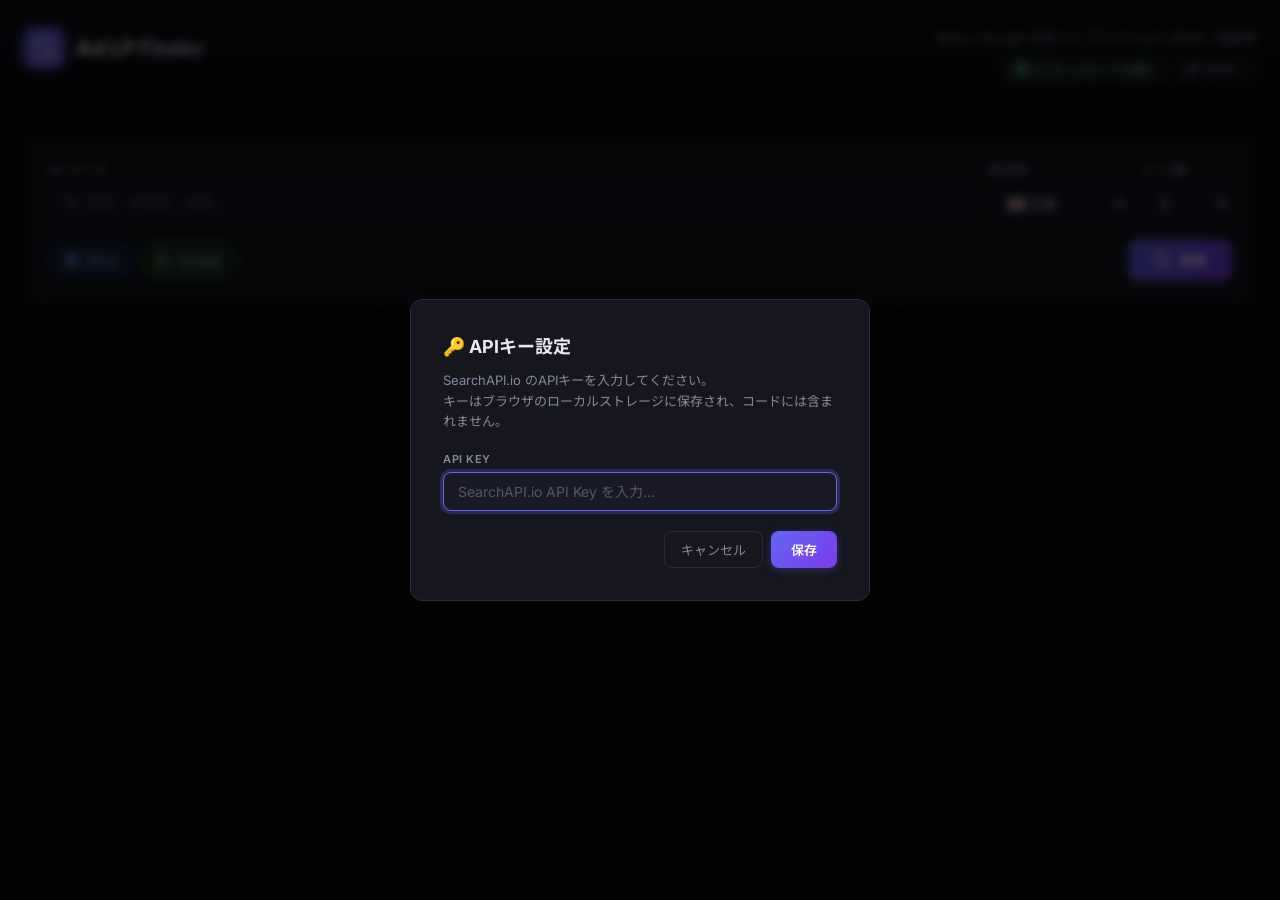
<file: docs/index.html>
<!DOCTYPE html>
<html lang="ja">
<head>
  <meta charset="UTF-8">
  <meta name="viewport" content="width=device-width, initial-scale=1.0">
  <title>Ad LP Finder — 広告LP URL取得ツール</title>
  <meta name="description" content="Meta / Google 広告ライブラリからLP URLを一括取得するツール">
  <link rel="preconnect" href="https://fonts.googleapis.com">
  <link href="https://fonts.googleapis.com/css2?family=Inter:wght@400;500;600;700&family=Noto+Sans+JP:wght@400;500;600;700&display=swap" rel="stylesheet">
  <link rel="stylesheet" href="./static/style.css">
</head>
<body>
  <div class="app">
    <!-- Header -->
    <header class="header">
      <div class="header-inner">
        <div class="logo">
          <div class="logo-icon">
            <svg width="24" height="24" viewBox="0 0 24 24" fill="none" stroke="currentColor" stroke-width="2"><circle cx="11" cy="11" r="8"/><path d="m21 21-4.35-4.35"/></svg>
          </div>
          <h1>Ad LP Finder</h1>
        </div>
        <div class="header-right">
          <p class="subtitle">Meta / Google 広告ライブラリからLP URLを一括取得</p>
          <div class="header-buttons">
            <a href="https://docs.google.com/spreadsheets/d/1x4c9sWAGG-_OP1LvQpn_UhN8JPbUGoTU0DPVQB2N5XY/edit" target="_blank" class="btn-header btn-spreadsheet-link">
              <svg width="16" height="16" viewBox="0 0 24 24" fill="none" stroke="currentColor" stroke-width="2"><rect x="3" y="3" width="18" height="18" rx="2"/><path d="M3 9h18M3 15h18M9 3v18"/></svg>
              <span>スプレッドシートを開く</span>
            </a>
            <button class="btn-header" onclick="showApiKeyModal()" title="APIキー設定">
              <svg width="16" height="16" viewBox="0 0 24 24" fill="none" stroke="currentColor" stroke-width="2"><path d="m21 2-2 2m-7.61 7.61a5.5 5.5 0 1 1-7.78 7.78 5.5 5.5 0 0 1 7.78-7.78Zm0 0L15.5 7.5m0 0 3 3L22 7l-3-3m-3.5 3.5L19 4"/></svg>
              <span>APIキー</span>
            </button>
          </div>
        </div>
      </div>
    </header>

    <!-- API Key Modal -->
    <div id="apiKeyModal" class="modal-overlay hidden">
      <div class="modal-card">
        <h2>🔑 APIキー設定</h2>
        <p class="modal-desc">SearchAPI.io のAPIキーを入力してください。<br>キーはブラウザのローカルストレージに保存され、コードには含まれません。</p>
        <div class="input-group">
          <label>API Key</label>
          <input type="password" id="apiKeyInput" placeholder="SearchAPI.io API Key を入力...">
        </div>
        <div class="modal-actions">
          <button class="btn-modal-cancel" onclick="closeApiKeyModal()">キャンセル</button>
          <button class="btn-modal-save" onclick="saveApiKey()">保存</button>
        </div>
      </div>
    </div>

    <!-- Search Section -->
    <main class="main">
      <div class="search-card">
        <div class="search-row">
          <div class="input-group input-keyword">
            <label>キーワード</label>
            <input type="text" id="keyword" placeholder="例: 買取、不動産、保険..." autofocus>
          </div>
          <div class="input-group input-country">
            <label>国/地域</label>
            <select id="country">
              <option value="jp" selected>🇯🇵 日本</option>
              <option value="us">🇺🇸 アメリカ</option>
              <option value="gb">🇬🇧 イギリス</option>
              <option value="au">🇦🇺 オーストラリア</option>
              <option value="de">🇩🇪 ドイツ</option>
              <option value="fr">🇫🇷 フランス</option>
              <option value="kr">🇰🇷 韓国</option>
              <option value="tw">🇹🇼 台湾</option>
            </select>
          </div>
          <div class="input-group input-pages">
            <label>ページ数</label>
            <select id="maxPages">
              <option value="1">1</option>
              <option value="2">2</option>
              <option value="3" selected>3</option>
              <option value="5">5</option>
              <option value="10">10</option>
            </select>
          </div>
        </div>

        <div class="platform-row">
          <div class="platform-checks">
            <label class="chip chip-meta">
              <input type="checkbox" id="platformMeta" checked>
              <span class="chip-icon">
                <svg width="16" height="16" viewBox="0 0 24 24" fill="currentColor"><path d="M12 2.04c-5.5 0-10 4.49-10 10.02 0 5 3.66 9.15 8.44 9.9v-7H7.9v-2.9h2.54V9.85c0-2.51 1.49-3.89 3.78-3.89 1.09 0 2.23.19 2.23.19v2.47h-1.26c-1.24 0-1.63.77-1.63 1.56v1.88h2.78l-.45 2.9h-2.33v7a10 10 0 0 0 8.44-9.9c0-5.53-4.5-10.02-10-10.02z"/></svg>
              </span>
              <span>Meta</span>
            </label>
            <label class="chip chip-google">
              <input type="checkbox" id="platformGoogle" checked>
              <span class="chip-icon">
                <svg width="16" height="16" viewBox="0 0 24 24" fill="currentColor"><path d="M22.56 12.25c0-.78-.07-1.53-.2-2.25H12v4.26h5.92a5.06 5.06 0 0 1-2.2 3.32v2.77h3.57c2.08-1.92 3.28-4.74 3.28-8.1z" fill="#4285F4"/><path d="M12 23c2.97 0 5.46-.98 7.28-2.66l-3.57-2.77c-.98.66-2.23 1.06-3.71 1.06-2.86 0-5.29-1.93-6.16-4.53H2.18v2.84C3.99 20.53 7.7 23 12 23z" fill="#34A853"/><path d="M5.84 14.09c-.22-.66-.35-1.36-.35-2.09s.13-1.43.35-2.09V7.07H2.18C1.43 8.55 1 10.22 1 12s.43 3.45 1.18 4.93l2.85-2.22.81-.62z" fill="#FBBC05"/><path d="M12 5.38c1.62 0 3.06.56 4.21 1.64l3.15-3.15C17.45 2.09 14.97 1 12 1 7.7 1 3.99 3.47 2.18 7.07l3.66 2.84c.87-2.6 3.3-4.53 6.16-4.53z" fill="#EA4335"/></svg>
              </span>
              <span>Google</span>
            </label>
          </div>
          <button id="searchBtn" class="btn-search" onclick="doSearch()">
            <svg width="18" height="18" viewBox="0 0 24 24" fill="none" stroke="currentColor" stroke-width="2.5"><circle cx="11" cy="11" r="8"/><path d="m21 21-4.35-4.35"/></svg>
            <span>検索</span>
          </button>
        </div>
      </div>

      <!-- Loading -->
      <div id="loading" class="loading hidden">
        <div class="loading-spinner"></div>
        <p id="loadingText">検索中...</p>
      </div>

      <!-- Error -->
      <div id="error" class="error-card hidden">
        <p id="errorText"></p>
      </div>

      <!-- Results -->
      <div id="results" class="hidden">
        <!-- Stats -->
        <div class="stats-row">
          <div class="stat-card">
            <div class="stat-value" id="statTotal">0</div>
            <div class="stat-label">合計LP数</div>
          </div>
          <div class="stat-card">
            <div class="stat-value" id="statDomains">0</div>
            <div class="stat-label">ユニークドメイン</div>
          </div>
          <div class="stat-card stat-meta">
            <div class="stat-value" id="statMeta">0</div>
            <div class="stat-label">Meta</div>
          </div>
          <div class="stat-card stat-google">
            <div class="stat-value" id="statGoogle">0</div>
            <div class="stat-label">Google</div>
          </div>
        </div>

        <!-- Actions -->
        <div class="actions-row">
          <div class="filter-group">
            <button class="filter-btn active" data-filter="all" onclick="filterResults('all', this)">すべて</button>
            <button class="filter-btn" data-filter="Meta" onclick="filterResults('Meta', this)">Meta</button>
            <button class="filter-btn" data-filter="Google" onclick="filterResults('Google', this)">Google</button>
          </div>
          <div class="export-buttons">
            <span id="sheetStatus" class="sheet-status"></span>
            <button class="btn-export" onclick="exportCSV()">
              <svg width="16" height="16" viewBox="0 0 24 24" fill="none" stroke="currentColor" stroke-width="2"><path d="M21 15v4a2 2 0 0 1-2 2H5a2 2 0 0 1-2-2v-4"/><polyline points="7 10 12 15 17 10"/><line x1="12" y1="15" x2="12" y2="3"/></svg>
              CSV出力
            </button>
          </div>
        </div>

        <!-- Table -->
        <div class="table-container">
          <table id="resultTable">
            <thead>
              <tr>
                <th class="col-source">媒体</th>
                <th class="col-advertiser">広告主</th>
                <th class="col-publisher">出稿元</th>
                <th class="col-domain">ドメイン</th>
                <th class="col-url">LP URL</th>
                <th class="col-format">形式</th>
                <th class="col-title">タイトル / CTA</th>
                <th class="col-period">広告出稿期間</th>
              </tr>
            </thead>
            <tbody id="resultBody"></tbody>
          </table>
        </div>
      </div>

      <!-- Toast -->
      <div id="toast" class="toast hidden"></div>
    </main>

    <!-- Footer -->
    <footer class="footer">
      <p>Powered by <a href="https://www.searchapi.io" target="_blank">SearchAPI.io</a> — Meta Ad Library & Google Ads Transparency Center</p>
    </footer>
  </div>

  <script>
    // ============================================
    // Configuration
    // ============================================
    const API_BASE = 'https://www.searchapi.io/api/v1/search';
    const LS_KEY = 'ad_lp_finder_api_key';
    const GAS_URL = 'https://script.google.com/macros/s/AKfycbz4Oc4yLYaRt8sepp59hxAos9UnuYFgijGjr1DruYJVjB-yFrSM-FEuhbyOcs82PLLw/exec';

    function getApiKey() { return localStorage.getItem(LS_KEY) || ''; }

    let allResults = [];
    let currentFilter = 'all';
    let lastSearchKeyword = '';

    // ============================================
    // API Key Modal
    // ============================================
    function showApiKeyModal() {
      document.getElementById('apiKeyInput').value = getApiKey();
      document.getElementById('apiKeyModal').classList.remove('hidden');
      document.getElementById('apiKeyInput').focus();
    }
    function closeApiKeyModal() { document.getElementById('apiKeyModal').classList.add('hidden'); }
    function saveApiKey() {
      const key = document.getElementById('apiKeyInput').value.trim();
      if (!key) { alert('APIキーを入力してください'); return; }
      localStorage.setItem(LS_KEY, key);
      closeApiKeyModal();
      showToast('APIキーを保存しました');
    }
    if (!getApiKey()) { window.addEventListener('DOMContentLoaded', () => showApiKeyModal()); }

    // ============================================
    // Search
    // ============================================
    async function doSearch() {
      const apiKey = getApiKey();
      if (!apiKey) { showApiKeyModal(); return; }

      const keyword = document.getElementById('keyword').value.trim();
      if (!keyword) { document.getElementById('keyword').focus(); return; }

      const platforms = [];
      if (document.getElementById('platformMeta').checked) platforms.push('meta');
      if (document.getElementById('platformGoogle').checked) platforms.push('google');
      if (platforms.length === 0) { showError('Meta または Google を選択してください'); return; }

      const country = document.getElementById('country').value;
      const maxPages = parseInt(document.getElementById('maxPages').value);

      document.getElementById('loading').classList.remove('hidden');
      document.getElementById('results').classList.add('hidden');
      document.getElementById('error').classList.add('hidden');
      document.getElementById('searchBtn').disabled = true;
      document.getElementById('loadingText').textContent =
        `「${keyword}」を${platforms.map(p => p === 'meta' ? 'Meta' : 'Google').join(' + ')}で検索中...`;

      try {
        let results = [];
        if (platforms.includes('meta')) results = results.concat(await searchMeta(keyword, country, maxPages, apiKey));
        if (platforms.includes('google')) results = results.concat(await searchGoogle(keyword, country, maxPages, apiKey));

        allResults = results;
        lastSearchKeyword = keyword;

        const domainCounts = {};
        results.forEach(r => { if (r.domain) domainCounts[r.domain] = (domainCounts[r.domain] || 0) + 1; });

        renderResults(results);
        updateStats({ results, total: results.length, domain_count: Object.keys(domainCounts).length });
        document.getElementById('results').classList.remove('hidden');

        currentFilter = 'all';
        document.querySelectorAll('.filter-btn').forEach(b => b.classList.remove('active'));
        document.querySelector('[data-filter="all"]').classList.add('active');

        // 自動でスプレッドシートに送信
        autoSendToSheet(keyword, country, platforms, results);
      } catch (err) {
        showError('検索エラー: ' + err.message);
      } finally {
        document.getElementById('loading').classList.add('hidden');
        document.getElementById('searchBtn').disabled = false;
      }
    }

    // ============================================
    // Auto Send to Spreadsheet
    // ============================================
    async function autoSendToSheet(keyword, country, platforms, results) {
      if (results.length === 0) return;
      const statusEl = document.getElementById('sheetStatus');
      statusEl.textContent = '📊 スプシ送信中...';
      statusEl.className = 'sheet-status sending';

      const now = new Date().toLocaleString('ja-JP');
      try {
        const payload = {
          keyword, country, fetchedAt: now,
          results: results.map(r => ({
            fetchedAt: now, keyword, source: r.source,
            advertiser: r.advertiser, publisher: r.publisher, domain: r.domain,
            lp_url: r.lp_url, lp_url_clean: r.lp_url_clean,
            title: r.title, cta_text: r.cta_text, ad_format: r.ad_format,
            description: r.description, first_shown: r.first_shown,
            last_shown: r.last_shown, details_link: r.details_link,
          })),
        };
        await fetch(GAS_URL, { method: 'POST', mode: 'no-cors', headers: { 'Content-Type': 'text/plain' }, body: JSON.stringify(payload) });
        statusEl.textContent = '✅ スプシに保存済み';
        statusEl.className = 'sheet-status success';
      } catch (err) {
        statusEl.textContent = '⚠️ スプシ送信失敗';
        statusEl.className = 'sheet-status error';
        console.error('Sheet send error:', err);
      }
      setTimeout(() => { statusEl.textContent = ''; statusEl.className = 'sheet-status'; }, 5000);
    }

    // ============================================
    // Meta Ad Library
    // ============================================
    async function searchMeta(keyword, country, maxPages, apiKey) {
      const allAds = [];
      let nextPageToken = null;
      for (let page = 0; page < maxPages; page++) {
        const params = new URLSearchParams({
          engine: 'meta_ad_library', q: keyword, country, ad_type: 'all',
          media_type: 'all', active_status: 'active', api_key: apiKey,
        });
        if (nextPageToken) params.set('next_page_token', nextPageToken);
        try {
          const resp = await fetch(`${API_BASE}?${params}`);
          if (!resp.ok) throw new Error(`Meta API error: ${resp.status}`);
          const data = await resp.json();
          const ads = data.ads || [];
          if (ads.length === 0) break;
          allAds.push(...ads);
          nextPageToken = data.next_page_token;
          if (!nextPageToken) break;
          if (page < maxPages - 1) await sleep(1000);
        } catch (e) { console.error('Meta search error:', e); break; }
      }
      const seenUrls = new Set();
      const results = [];
      for (const ad of allAds) {
        const snapshot = ad.snapshot || {};
        const linkUrl = snapshot.link_url || '';
        if (!linkUrl || seenUrls.has(linkUrl)) continue;
        seenUrls.add(linkUrl);
        let domain = '', cleanUrl = linkUrl;
        try { const u = new URL(linkUrl); domain = u.hostname; cleanUrl = `${u.protocol}//${u.hostname}${u.pathname}`; } catch {}
        results.push({
          source: 'Meta', advertiser: ad.page_name || snapshot.page_name || '', publisher: domain, domain,
          lp_url: linkUrl, lp_url_clean: cleanUrl, title: snapshot.title || '', cta_text: snapshot.cta_text || '',
          ad_format: snapshot.display_format || '', description: snapshot.link_description || '',
          first_shown: ad.ad_delivery_start_time || '', last_shown: ad.ad_delivery_stop_time || '', details_link: '',
        });
      }
      return results;
    }

    // ============================================
    // Google Ads Transparency Center
    // ============================================
    async function searchGoogle(keyword, region, maxPages, apiKey) {
      const searchParams = new URLSearchParams({
        engine: 'google_ads_transparency_center_advertiser_search',
        q: keyword, region, num_advertisers: '20', num_domains: '20', api_key: apiKey,
      });
      let searchData;
      try {
        const resp = await fetch(`${API_BASE}?${searchParams}`);
        if (!resp.ok) throw new Error(`Google search API error: ${resp.status}`);
        searchData = await resp.json();
      } catch (e) { console.error('Google advertiser search error:', e); return []; }

      const domainNames = (searchData.domains || []).map(d => typeof d === 'object' ? (d.name || '') : String(d)).filter(Boolean);
      const advertisers = searchData.advertisers || [];
      const allResults = [];

      for (const domain of domainNames) {
        const creatives = await fetchGoogleCreatives(region, maxPages, apiKey, { domain });
        for (const c of creatives) {
          const target = c.target_domain || '', adv = c.advertiser || {};
          const lpUrl = target && !target.startsWith('http') ? `https://${target}` : target;
          allResults.push({ source: 'Google', advertiser: adv.name || '', publisher: target, domain: target,
            lp_url: lpUrl, lp_url_clean: lpUrl, title: '', cta_text: '', ad_format: c.format || '', description: '',
            first_shown: c.first_shown_datetime || '', last_shown: c.last_shown_datetime || '', details_link: c.details_link || '' });
        }
        await sleep(500);
      }
      for (const adv of advertisers) {
        const creatives = await fetchGoogleCreatives(region, maxPages, apiKey, { advertiser_id: adv.id || '' });
        for (const c of creatives) {
          const target = c.target_domain || '', cAdv = c.advertiser || {};
          const lpUrl = target && !target.startsWith('http') ? `https://${target}` : (target || '');
          allResults.push({ source: 'Google', advertiser: cAdv.name || adv.name || '', publisher: target || '(不明)',
            domain: target || '(不明)', lp_url: lpUrl, lp_url_clean: lpUrl, title: '', cta_text: '', ad_format: c.format || '',
            description: '', first_shown: c.first_shown_datetime || '', last_shown: c.last_shown_datetime || '',
            details_link: c.details_link || '' });
        }
        await sleep(500);
      }
      const seen = new Set();
      return allResults.filter(r => { const key = r.domain; if (!key || seen.has(key)) return !!key ? false : true; seen.add(key); return true; });
    }

    async function fetchGoogleCreatives(region, maxPages, apiKey, opts = {}) {
      const allCreatives = [];
      let nextPageToken = null;
      for (let page = 0; page < maxPages; page++) {
        const params = new URLSearchParams({ engine: 'google_ads_transparency_center', api_key: apiKey, num: '100' });
        if (opts.domain) params.set('domain', opts.domain);
        if (opts.advertiser_id) params.set('advertiser_id', opts.advertiser_id);
        if (region) params.set('region', region);
        if (nextPageToken) params.set('next_page_token', nextPageToken);
        try {
          const resp = await fetch(`${API_BASE}?${params}`);
          if (!resp.ok) throw new Error(`Google creatives API error: ${resp.status}`);
          const data = await resp.json();
          const creatives = data.ad_creatives || [];
          if (creatives.length === 0) break;
          allCreatives.push(...creatives);
          nextPageToken = (data.pagination || {}).next_page_token;
          if (!nextPageToken) break;
          if (page < maxPages - 1) await sleep(1000);
        } catch (e) { console.error('Google creatives error:', e); break; }
      }
      return allCreatives;
    }

    // ============================================
    // UI Functions
    // ============================================
    function renderResults(results) {
      const tbody = document.getElementById('resultBody');
      tbody.innerHTML = '';
      if (results.length === 0) { tbody.innerHTML = '<tr><td colspan="8" class="empty-msg">結果がありません</td></tr>'; return; }
      results.forEach(r => {
        const tr = document.createElement('tr');
        const badge = r.source === 'Meta' ? '<span class="badge badge-meta">Meta</span>' : '<span class="badge badge-google">Google</span>';
        const urlDisplay = r.lp_url
          ? `<a href="${escapeHtml(r.lp_url)}" target="_blank" rel="noopener" title="${escapeHtml(r.lp_url)}">${escapeHtml(truncate(r.lp_url_clean || r.lp_url, 50))}</a>`
          : '<span class="text-muted">—</span>';
        const titleCta = [r.title, r.cta_text].filter(Boolean).join(' / ') || '—';
        let detailsIcon = r.details_link ? ` <a href="${escapeHtml(r.details_link)}" target="_blank" class="details-link" title="広告詳細">↗</a>` : '';
        let periodDisplay = '—';
        if (r.first_shown || r.last_shown) { periodDisplay = `${r.first_shown ? formatDate(r.first_shown) : '不明'} ～ ${r.last_shown ? formatDate(r.last_shown) : '配信中'}`; }
        tr.innerHTML = `
          <td>${badge}</td>
          <td class="cell-advertiser">${escapeHtml(r.advertiser || '—')}</td>
          <td class="cell-publisher">${escapeHtml(r.publisher || '—')}</td>
          <td class="cell-domain">${escapeHtml(r.domain || '—')}</td>
          <td class="cell-url">${urlDisplay}${detailsIcon}</td>
          <td><span class="format-tag">${escapeHtml(r.ad_format || '—')}</span></td>
          <td class="cell-title">${escapeHtml(truncate(titleCta, 40))}</td>
          <td class="cell-period">${periodDisplay}</td>`;
        tbody.appendChild(tr);
      });
    }

    function updateStats(data) {
      document.getElementById('statTotal').textContent = data.total || 0;
      document.getElementById('statDomains').textContent = data.domain_count || 0;
      document.getElementById('statMeta').textContent = (data.results || []).filter(r => r.source === 'Meta').length;
      document.getElementById('statGoogle').textContent = (data.results || []).filter(r => r.source === 'Google').length;
    }

    function filterResults(filter, btn) {
      currentFilter = filter;
      document.querySelectorAll('.filter-btn').forEach(b => b.classList.remove('active'));
      btn.classList.add('active');
      renderResults(filter === 'all' ? allResults : allResults.filter(r => r.source === filter));
    }

    // ============================================
    // CSV Export
    // ============================================
    function exportCSV() {
      const data = currentFilter === 'all' ? allResults : allResults.filter(r => r.source === currentFilter);
      if (data.length === 0) return;
      const now = new Date().toLocaleString('ja-JP');
      const headers = ['取得日時', '検索キーワード', '媒体', '広告主', '出稿元', 'ドメイン', 'LP URL', 'LP URL（クリーン）',
                       'タイトル', 'CTA', '形式', '説明', '広告開始日', '広告終了日', '詳細リンク'];
      let csv = '\uFEFF' + headers.map(h => `"${h}"`).join(',') + '\n';
      data.forEach(row => {
        const vals = [now, lastSearchKeyword, row.source, row.advertiser, row.publisher, row.domain,
          row.lp_url, row.lp_url_clean, row.title, row.cta_text, row.ad_format,
          row.description, row.first_shown, row.last_shown, row.details_link];
        csv += vals.map(v => `"${(v || '').toString().replace(/"/g, '""')}"`).join(',') + '\n';
      });
      const blob = new Blob([csv], { type: 'text/csv;charset=utf-8' });
      const url = URL.createObjectURL(blob);
      const keyword = document.getElementById('keyword').value.trim() || 'lp_urls';
      const filename = `${keyword.replace(/[ /]/g, '_')}${currentFilter !== 'all' ? '_' + currentFilter : ''}_${new Date().toISOString().slice(0, 10)}.csv`;
      const a = document.createElement('a'); a.href = url; a.download = filename;
      document.body.appendChild(a); a.click();
      setTimeout(() => { document.body.removeChild(a); URL.revokeObjectURL(url); }, 100);
    }

    // ============================================
    // Toast & Utilities
    // ============================================
    function showToast(msg, isError = false) {
      const toast = document.getElementById('toast');
      toast.textContent = msg;
      toast.className = 'toast' + (isError ? ' toast-error' : '');
      toast.classList.remove('hidden');
      setTimeout(() => toast.classList.add('hidden'), 3500);
    }
    function showError(msg) { document.getElementById('errorText').textContent = msg; document.getElementById('error').classList.remove('hidden'); }
    function escapeHtml(str) { const d = document.createElement('div'); d.textContent = str; return d.innerHTML; }
    function truncate(str, len) { return str && str.length > len ? str.slice(0, len) + '…' : (str || ''); }
    function formatDate(dateStr) {
      if (!dateStr) return '';
      try { const d = new Date(dateStr); if (isNaN(d.getTime())) return dateStr.slice(0, 10); return d.toLocaleDateString('ja-JP', { year: 'numeric', month: '2-digit', day: '2-digit' }); }
      catch { return dateStr.slice(0, 10); }
    }
    function sleep(ms) { return new Promise(resolve => setTimeout(resolve, ms)); }

    document.getElementById('keyword').addEventListener('keydown', e => { if (e.key === 'Enter') doSearch(); });
  </script>
</body>
</html>
</file>
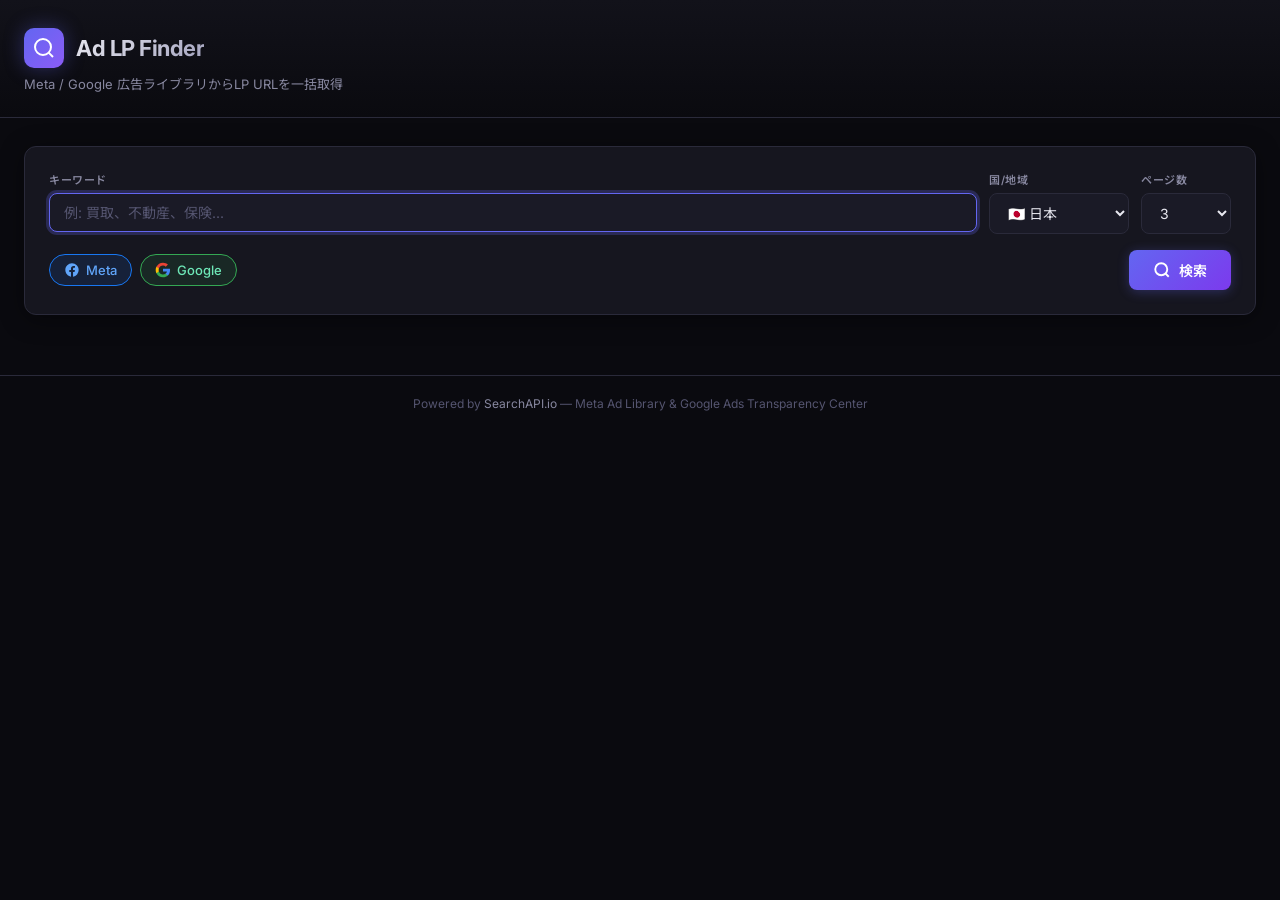
<file: public/index.html>
<!DOCTYPE html>
<html lang="ja">
<head>
  <meta charset="UTF-8">
  <meta name="viewport" content="width=device-width, initial-scale=1.0">
  <title>広告LP URL取得ツール</title>
  <link rel="preconnect" href="https://fonts.googleapis.com">
  <link href="https://fonts.googleapis.com/css2?family=Inter:wght@400;500;600;700&family=Noto+Sans+JP:wght@400;500;600;700&display=swap" rel="stylesheet">
  <link rel="stylesheet" href="/static/style.css">
</head>
<body>
  <div class="app">
    <!-- Header -->
    <header class="header">
      <div class="header-inner">
        <div class="logo">
          <div class="logo-icon">
            <svg width="24" height="24" viewBox="0 0 24 24" fill="none" stroke="currentColor" stroke-width="2"><circle cx="11" cy="11" r="8"/><path d="m21 21-4.35-4.35"/></svg>
          </div>
          <h1>Ad LP Finder</h1>
        </div>
        <p class="subtitle">Meta / Google 広告ライブラリからLP URLを一括取得</p>
      </div>
    </header>

    <!-- Search Section -->
    <main class="main">
      <div class="search-card">
        <div class="search-row">
          <div class="input-group input-keyword">
            <label>キーワード</label>
            <input type="text" id="keyword" placeholder="例: 買取、不動産、保険..." autofocus>
          </div>
          <div class="input-group input-country">
            <label>国/地域</label>
            <select id="country">
              <option value="jp" selected>🇯🇵 日本</option>
              <option value="us">🇺🇸 アメリカ</option>
              <option value="gb">🇬🇧 イギリス</option>
              <option value="au">🇦🇺 オーストラリア</option>
              <option value="de">🇩🇪 ドイツ</option>
              <option value="fr">🇫🇷 フランス</option>
              <option value="kr">🇰🇷 韓国</option>
              <option value="tw">🇹🇼 台湾</option>
            </select>
          </div>
          <div class="input-group input-pages">
            <label>ページ数</label>
            <select id="maxPages">
              <option value="1">1</option>
              <option value="2">2</option>
              <option value="3" selected>3</option>
              <option value="5">5</option>
              <option value="10">10</option>
            </select>
          </div>
        </div>

        <div class="platform-row">
          <div class="platform-checks">
            <label class="chip chip-meta">
              <input type="checkbox" id="platformMeta" checked>
              <span class="chip-icon">
                <svg width="16" height="16" viewBox="0 0 24 24" fill="currentColor"><path d="M12 2.04c-5.5 0-10 4.49-10 10.02 0 5 3.66 9.15 8.44 9.9v-7H7.9v-2.9h2.54V9.85c0-2.51 1.49-3.89 3.78-3.89 1.09 0 2.23.19 2.23.19v2.47h-1.26c-1.24 0-1.63.77-1.63 1.56v1.88h2.78l-.45 2.9h-2.33v7a10 10 0 0 0 8.44-9.9c0-5.53-4.5-10.02-10-10.02z"/></svg>
              </span>
              <span>Meta</span>
            </label>
            <label class="chip chip-google">
              <input type="checkbox" id="platformGoogle" checked>
              <span class="chip-icon">
                <svg width="16" height="16" viewBox="0 0 24 24" fill="currentColor"><path d="M22.56 12.25c0-.78-.07-1.53-.2-2.25H12v4.26h5.92a5.06 5.06 0 0 1-2.2 3.32v2.77h3.57c2.08-1.92 3.28-4.74 3.28-8.1z" fill="#4285F4"/><path d="M12 23c2.97 0 5.46-.98 7.28-2.66l-3.57-2.77c-.98.66-2.23 1.06-3.71 1.06-2.86 0-5.29-1.93-6.16-4.53H2.18v2.84C3.99 20.53 7.7 23 12 23z" fill="#34A853"/><path d="M5.84 14.09c-.22-.66-.35-1.36-.35-2.09s.13-1.43.35-2.09V7.07H2.18C1.43 8.55 1 10.22 1 12s.43 3.45 1.18 4.93l2.85-2.22.81-.62z" fill="#FBBC05"/><path d="M12 5.38c1.62 0 3.06.56 4.21 1.64l3.15-3.15C17.45 2.09 14.97 1 12 1 7.7 1 3.99 3.47 2.18 7.07l3.66 2.84c.87-2.6 3.3-4.53 6.16-4.53z" fill="#EA4335"/></svg>
              </span>
              <span>Google</span>
            </label>
          </div>
          <button id="searchBtn" class="btn-search" onclick="doSearch()">
            <svg width="18" height="18" viewBox="0 0 24 24" fill="none" stroke="currentColor" stroke-width="2.5"><circle cx="11" cy="11" r="8"/><path d="m21 21-4.35-4.35"/></svg>
            <span>検索</span>
          </button>
        </div>
      </div>

      <!-- Loading -->
      <div id="loading" class="loading hidden">
        <div class="loading-spinner"></div>
        <p id="loadingText">検索中...</p>
      </div>

      <!-- Error -->
      <div id="error" class="error-card hidden">
        <p id="errorText"></p>
      </div>

      <!-- Results -->
      <div id="results" class="hidden">
        <!-- Stats -->
        <div class="stats-row">
          <div class="stat-card">
            <div class="stat-value" id="statTotal">0</div>
            <div class="stat-label">合計LP数</div>
          </div>
          <div class="stat-card">
            <div class="stat-value" id="statDomains">0</div>
            <div class="stat-label">ユニークドメイン</div>
          </div>
          <div class="stat-card stat-meta">
            <div class="stat-value" id="statMeta">0</div>
            <div class="stat-label">Meta</div>
          </div>
          <div class="stat-card stat-google">
            <div class="stat-value" id="statGoogle">0</div>
            <div class="stat-label">Google</div>
          </div>
        </div>

        <!-- Actions -->
        <div class="actions-row">
          <div class="filter-group">
            <button class="filter-btn active" data-filter="all" onclick="filterResults('all', this)">すべて</button>
            <button class="filter-btn" data-filter="Meta" onclick="filterResults('Meta', this)">Meta</button>
            <button class="filter-btn" data-filter="Google" onclick="filterResults('Google', this)">Google</button>
          </div>
          <button class="btn-export" onclick="exportCSV()">
            <svg width="16" height="16" viewBox="0 0 24 24" fill="none" stroke="currentColor" stroke-width="2"><path d="M21 15v4a2 2 0 0 1-2 2H5a2 2 0 0 1-2-2v-4"/><polyline points="7 10 12 15 17 10"/><line x1="12" y1="15" x2="12" y2="3"/></svg>
            CSV出力
          </button>
        </div>

        <!-- Table -->
        <div class="table-container">
          <table id="resultTable">
            <thead>
              <tr>
                <th class="col-source">媒体</th>
                <th class="col-advertiser">広告主/会社名</th>
                <th class="col-domain">ドメイン</th>
                <th class="col-url">LP URL</th>
                <th class="col-format">形式</th>
                <th class="col-title">タイトル / CTA</th>
                <th class="col-period">広告出稿期間</th>
              </tr>
            </thead>
            <tbody id="resultBody"></tbody>
          </table>
        </div>
      </div>
    </main>

    <!-- Footer -->
    <footer class="footer">
      <p>Powered by <a href="https://www.searchapi.io" target="_blank">SearchAPI.io</a> — Meta Ad Library & Google Ads Transparency Center</p>
    </footer>
  </div>

  <script>
    let allResults = [];
    let currentFilter = 'all';

    function doSearch() {
      const keyword = document.getElementById('keyword').value.trim();
      if (!keyword) {
        document.getElementById('keyword').focus();
        return;
      }

      const platforms = [];
      if (document.getElementById('platformMeta').checked) platforms.push('meta');
      if (document.getElementById('platformGoogle').checked) platforms.push('google');

      if (platforms.length === 0) {
        showError('Meta または Google を選択してください');
        return;
      }

      const country = document.getElementById('country').value;
      const maxPages = parseInt(document.getElementById('maxPages').value);

      // UI state
      document.getElementById('loading').classList.remove('hidden');
      document.getElementById('results').classList.add('hidden');
      document.getElementById('error').classList.add('hidden');
      document.getElementById('searchBtn').disabled = true;
      document.getElementById('loadingText').textContent =
        `「${keyword}」を${platforms.map(p => p === 'meta' ? 'Meta' : 'Google').join(' + ')}で検索中...`;

      fetch('/api/search', {
        method: 'POST',
        headers: { 'Content-Type': 'application/json' },
        body: JSON.stringify({ keyword, platforms, country, max_pages: maxPages })
      })
      .then(r => r.json())
      .then(data => {
        document.getElementById('loading').classList.add('hidden');
        document.getElementById('searchBtn').disabled = false;

        if (data.error) {
          showError(data.error);
          return;
        }

        allResults = data.results || [];
        renderResults(allResults);
        updateStats(data);
        document.getElementById('results').classList.remove('hidden');

        // Reset filter
        currentFilter = 'all';
        document.querySelectorAll('.filter-btn').forEach(b => b.classList.remove('active'));
        document.querySelector('[data-filter="all"]').classList.add('active');
      })
      .catch(err => {
        document.getElementById('loading').classList.add('hidden');
        document.getElementById('searchBtn').disabled = false;
        showError('通信エラーが発生しました: ' + err.message);
      });
    }

    function renderResults(results) {
      const tbody = document.getElementById('resultBody');
      tbody.innerHTML = '';

      if (results.length === 0) {
        tbody.innerHTML = '<tr><td colspan="7" class="empty-msg">結果がありません</td></tr>';
        return;
      }

      results.forEach(r => {
        const tr = document.createElement('tr');
        const badge = r.source === 'Meta'
          ? '<span class="badge badge-meta">Meta</span>'
          : '<span class="badge badge-google">Google</span>';

        const urlDisplay = r.lp_url
          ? `<a href="${escapeHtml(r.lp_url)}" target="_blank" rel="noopener" title="${escapeHtml(r.lp_url)}">${escapeHtml(truncate(r.lp_url_clean || r.lp_url, 50))}</a>`
          : '<span class="text-muted">—</span>';

        const titleCta = [r.title, r.cta_text].filter(Boolean).join(' / ') || '—';

        // For Google, add details link
        let detailsIcon = '';
        if (r.details_link) {
          detailsIcon = ` <a href="${escapeHtml(r.details_link)}" target="_blank" class="details-link" title="広告詳細">↗</a>`;
        }

        // 広告出稿期間の表示
        let periodDisplay = '—';
        if (r.first_shown || r.last_shown) {
          const start = r.first_shown ? formatDate(r.first_shown) : '不明';
          const end = r.last_shown ? formatDate(r.last_shown) : '配信中';
          periodDisplay = `${start} ～ ${end}`;
        }

        tr.innerHTML = `
          <td>${badge}</td>
          <td class="cell-advertiser">${escapeHtml(r.advertiser || '—')}</td>
          <td class="cell-domain">${escapeHtml(r.domain || '—')}</td>
          <td class="cell-url">${urlDisplay}${detailsIcon}</td>
          <td><span class="format-tag">${escapeHtml(r.ad_format || '—')}</span></td>
          <td class="cell-title">${escapeHtml(truncate(titleCta, 40))}</td>
          <td class="cell-period">${periodDisplay}</td>
        `;
        tbody.appendChild(tr);
      });
    }

    function updateStats(data) {
      document.getElementById('statTotal').textContent = data.total || 0;
      document.getElementById('statDomains').textContent = data.domain_count || 0;

      const metaCount = (data.results || []).filter(r => r.source === 'Meta').length;
      const googleCount = (data.results || []).filter(r => r.source === 'Google').length;
      document.getElementById('statMeta').textContent = metaCount;
      document.getElementById('statGoogle').textContent = googleCount;
    }

    function filterResults(filter, btn) {
      currentFilter = filter;
      document.querySelectorAll('.filter-btn').forEach(b => b.classList.remove('active'));
      btn.classList.add('active');

      const filtered = filter === 'all'
        ? allResults
        : allResults.filter(r => r.source === filter);
      renderResults(filtered);
    }

    function exportCSV() {
      const data = currentFilter === 'all'
        ? allResults
        : allResults.filter(r => r.source === currentFilter);

      if (data.length === 0) return;

      const keyword = document.getElementById('keyword').value.trim() || 'lp_urls';
      const filterLabel = currentFilter !== 'all' ? currentFilter : '';

      // XMLHttpRequestでblobとしてダウンロード（最も確実な方法）
      const xhr = new XMLHttpRequest();
      xhr.open('POST', '/api/export', true);
      xhr.setRequestHeader('Content-Type', 'application/json');
      xhr.responseType = 'blob';

      xhr.onload = function() {
        if (xhr.status === 200) {
          const blob = xhr.response;
          const url = window.URL.createObjectURL(blob);

          // Content-Dispositionからファイル名を取得、なければ自作
          let filename = '';
          const disposition = xhr.getResponseHeader('Content-Disposition');
          if (disposition) {
            const utf8Match = disposition.match(/filename\*=UTF-8''(.+)/);
            const plainMatch = disposition.match(/filename="?([^";\n]+)"?/);
            if (utf8Match) filename = decodeURIComponent(utf8Match[1]);
            else if (plainMatch) filename = plainMatch[1];
          }
          if (!filename) {
            const date = new Date().toISOString().slice(0, 10);
            filename = `${keyword}${filterLabel ? '_' + filterLabel : ''}_${date}.csv`;
          }

          const a = document.createElement('a');
          a.style.display = 'none';
          a.href = url;
          a.download = filename;
          document.body.appendChild(a);
          a.click();

          // クリーンアップ
          setTimeout(() => {
            document.body.removeChild(a);
            window.URL.revokeObjectURL(url);
          }, 100);
        }
      };

      xhr.send(JSON.stringify({ results: data, keyword: keyword, filter: filterLabel }));
    }

    function showError(msg) {
      document.getElementById('errorText').textContent = msg;
      document.getElementById('error').classList.remove('hidden');
    }

    function escapeHtml(str) {
      const d = document.createElement('div');
      d.textContent = str;
      return d.innerHTML;
    }

    function truncate(str, len) {
      return str && str.length > len ? str.slice(0, len) + '…' : (str || '');
    }

    function formatDate(dateStr) {
      if (!dateStr) return '';
      try {
        const d = new Date(dateStr);
        if (isNaN(d.getTime())) return dateStr.slice(0, 10);
        return d.toLocaleDateString('ja-JP', { year: 'numeric', month: '2-digit', day: '2-digit' });
      } catch {
        return dateStr.slice(0, 10);
      }
    }

    // Enter key to search
    document.getElementById('keyword').addEventListener('keydown', e => {
      if (e.key === 'Enter') doSearch();
    });
  </script>
</body>
</html>
</file>
<file: docs/static/style.css>
/* ============================================
   Ad LP Finder — Premium Dark UI
   ============================================ */

:root {
  --bg-primary: #0a0a0f;
  --bg-secondary: #12121a;
  --bg-card: #16161f;
  --bg-card-hover: #1c1c28;
  --bg-input: #1a1a26;
  --border: #2a2a3a;
  --border-focus: #6366f1;
  --text-primary: #e8e8f0;
  --text-secondary: #8888a0;
  --text-muted: #555570;
  --accent: #6366f1;
  --accent-glow: rgba(99, 102, 241, 0.25);
  --meta-color: #1877f2;
  --meta-bg: rgba(24, 119, 242, 0.12);
  --google-color: #34a853;
  --google-bg: rgba(52, 168, 83, 0.12);
  --danger: #ef4444;
  --radius: 12px;
  --radius-sm: 8px;
  --font: 'Inter', 'Noto Sans JP', -apple-system, sans-serif;
  --shadow: 0 4px 24px rgba(0, 0, 0, 0.4);
}

*, *::before, *::after {
  box-sizing: border-box;
  margin: 0;
  padding: 0;
}

body {
  font-family: var(--font);
  background: var(--bg-primary);
  color: var(--text-primary);
  min-height: 100vh;
  -webkit-font-smoothing: antialiased;
}

a { color: var(--accent); text-decoration: none; }
a:hover { text-decoration: underline; }

.hidden { display: none !important; }

/* ---- Header ---- */
.header {
  border-bottom: 1px solid var(--border);
  background: linear-gradient(180deg, #12121a 0%, var(--bg-primary) 100%);
  padding: 28px 0 24px;
}
.header-inner {
  max-width: 1400px;
  margin: 0 auto;
  padding: 0 24px;
  display: flex;
  justify-content: space-between;
  align-items: flex-start;
}
.header-right {
  display: flex;
  flex-direction: column;
  align-items: flex-end;
  gap: 8px;
}
.logo {
  display: flex;
  align-items: center;
  gap: 12px;
}
.logo-icon {
  width: 40px;
  height: 40px;
  border-radius: 10px;
  background: linear-gradient(135deg, #6366f1, #8b5cf6);
  display: flex;
  align-items: center;
  justify-content: center;
  color: #fff;
  box-shadow: 0 0 20px rgba(99, 102, 241, 0.35);
}
.logo h1 {
  font-size: 22px;
  font-weight: 700;
  letter-spacing: -0.5px;
  background: linear-gradient(135deg, #e8e8f0, #a5a5c0);
  -webkit-background-clip: text;
  -webkit-text-fill-color: transparent;
}
.subtitle {
  font-size: 13px;
  color: var(--text-secondary);
  margin-top: 0;
}
.btn-apikey {
  display: inline-flex;
  align-items: center;
  gap: 6px;
  padding: 6px 12px;
  border: 1px solid var(--border);
  border-radius: var(--radius-sm);
  font-size: 12px;
  font-weight: 500;
  font-family: var(--font);
  color: var(--text-secondary);
  background: var(--bg-card);
  cursor: pointer;
  transition: all 0.2s;
}
.btn-apikey:hover,
.btn-header:hover {
  border-color: var(--accent);
  color: var(--text-primary);
}
.header-buttons {
  display: flex;
  gap: 6px;
}
.btn-header {
  display: inline-flex;
  align-items: center;
  gap: 5px;
  padding: 5px 10px;
  border: 1px solid var(--border);
  border-radius: var(--radius-sm);
  font-size: 11px;
  font-weight: 500;
  font-family: var(--font);
  color: var(--text-secondary);
  background: var(--bg-card);
  cursor: pointer;
  transition: all 0.2s;
  text-decoration: none;
}
a.btn-spreadsheet-link {
  border-color: rgba(52, 168, 83, 0.4);
  color: #6ee7b7;
}
a.btn-spreadsheet-link:hover {
  border-color: #34a853;
  background: rgba(52, 168, 83, 0.1);
  text-decoration: none;
}

/* Sheet Status */
.sheet-status {
  font-size: 12px;
  transition: all 0.3s;
}
.sheet-status.sending { color: var(--text-secondary); }
.sheet-status.success { color: #6ee7b7; }
.sheet-status.error { color: #fca5a5; }

/* ---- API Key Modal ---- */
.modal-overlay {
  position: fixed;
  top: 0; left: 0; right: 0; bottom: 0;
  background: rgba(0, 0, 0, 0.7);
  backdrop-filter: blur(4px);
  display: flex;
  align-items: center;
  justify-content: center;
  z-index: 1000;
}
.modal-card {
  background: var(--bg-card);
  border: 1px solid var(--border);
  border-radius: var(--radius);
  padding: 32px;
  width: 100%;
  max-width: 460px;
  box-shadow: 0 8px 40px rgba(0, 0, 0, 0.5);
}
.modal-card h2 {
  font-size: 18px;
  font-weight: 700;
  margin-bottom: 12px;
}
.modal-desc {
  font-size: 13px;
  color: var(--text-secondary);
  line-height: 1.6;
  margin-bottom: 20px;
}
.modal-card .input-group {
  margin-bottom: 20px;
}
.modal-card input {
  width: 100%;
  background: var(--bg-input);
  border: 1px solid var(--border);
  border-radius: var(--radius-sm);
  padding: 10px 14px;
  font-size: 14px;
  color: var(--text-primary);
  font-family: var(--font);
  outline: none;
  transition: border-color 0.2s, box-shadow 0.2s;
}
.modal-card input:focus {
  border-color: var(--border-focus);
  box-shadow: 0 0 0 3px var(--accent-glow);
}
.modal-card input::placeholder {
  color: var(--text-muted);
}
.modal-actions {
  display: flex;
  gap: 8px;
  justify-content: flex-end;
}
.btn-modal-cancel {
  padding: 8px 16px;
  border: 1px solid var(--border);
  border-radius: var(--radius-sm);
  font-size: 13px;
  font-family: var(--font);
  color: var(--text-secondary);
  background: transparent;
  cursor: pointer;
  transition: all 0.2s;
}
.btn-modal-cancel:hover {
  color: var(--text-primary);
  border-color: var(--text-muted);
}
.btn-modal-save {
  padding: 8px 20px;
  border: none;
  border-radius: var(--radius-sm);
  font-size: 13px;
  font-weight: 600;
  font-family: var(--font);
  color: #fff;
  background: linear-gradient(135deg, #6366f1, #7c3aed);
  cursor: pointer;
  transition: all 0.2s;
  box-shadow: 0 2px 8px rgba(99, 102, 241, 0.3);
}
.btn-modal-save:hover {
  box-shadow: 0 4px 16px rgba(99, 102, 241, 0.45);
}

/* ---- Main ---- */
.main {
  max-width: 1400px;
  margin: 0 auto;
  padding: 28px 24px 60px;
}

/* ---- Search Card ---- */
.search-card {
  background: var(--bg-card);
  border: 1px solid var(--border);
  border-radius: var(--radius);
  padding: 24px;
  box-shadow: var(--shadow);
}
.search-row {
  display: flex;
  gap: 12px;
  margin-bottom: 16px;
}
.input-group {
  display: flex;
  flex-direction: column;
  gap: 6px;
}
.input-group label {
  font-size: 11px;
  font-weight: 600;
  color: var(--text-secondary);
  text-transform: uppercase;
  letter-spacing: 0.5px;
}
.input-keyword { flex: 1; }
.input-country { width: 140px; }
.input-pages { width: 90px; }

.search-card input,
.search-card select {
  background: var(--bg-input);
  border: 1px solid var(--border);
  border-radius: var(--radius-sm);
  padding: 10px 14px;
  font-size: 14px;
  color: var(--text-primary);
  font-family: var(--font);
  outline: none;
  transition: border-color 0.2s, box-shadow 0.2s;
}
.search-card input:focus,
.search-card select:focus {
  border-color: var(--border-focus);
  box-shadow: 0 0 0 3px var(--accent-glow);
}
.search-card input::placeholder {
  color: var(--text-muted);
}

.platform-row {
  display: flex;
  justify-content: space-between;
  align-items: center;
}
.platform-checks {
  display: flex;
  gap: 8px;
}

/* ---- Chip ---- */
.chip {
  display: inline-flex;
  align-items: center;
  gap: 6px;
  padding: 7px 14px;
  border-radius: 20px;
  font-size: 13px;
  font-weight: 500;
  cursor: pointer;
  border: 1px solid var(--border);
  background: var(--bg-input);
  transition: all 0.2s;
  user-select: none;
}
.chip input { display: none; }
.chip:has(input:checked).chip-meta {
  border-color: var(--meta-color);
  background: var(--meta-bg);
  color: #60a5fa;
}
.chip:has(input:checked).chip-google {
  border-color: var(--google-color);
  background: var(--google-bg);
  color: #6ee7b7;
}
.chip-icon {
  display: flex;
  align-items: center;
}

/* ---- Buttons ---- */
.btn-search {
  display: inline-flex;
  align-items: center;
  gap: 8px;
  padding: 10px 24px;
  border: none;
  border-radius: var(--radius-sm);
  font-size: 14px;
  font-weight: 600;
  font-family: var(--font);
  color: #fff;
  background: linear-gradient(135deg, #6366f1, #7c3aed);
  cursor: pointer;
  transition: all 0.2s;
  box-shadow: 0 2px 12px rgba(99, 102, 241, 0.3);
}
.btn-search:hover {
  transform: translateY(-1px);
  box-shadow: 0 4px 20px rgba(99, 102, 241, 0.45);
}
.btn-search:active {
  transform: translateY(0);
}
.btn-search:disabled {
  opacity: 0.5;
  cursor: not-allowed;
  transform: none;
}

.btn-export {
  display: inline-flex;
  align-items: center;
  gap: 6px;
  padding: 8px 16px;
  border: 1px solid var(--border);
  border-radius: var(--radius-sm);
  font-size: 13px;
  font-weight: 500;
  font-family: var(--font);
  color: var(--text-primary);
  background: var(--bg-card);
  cursor: pointer;
  transition: all 0.2s;
}
.btn-export:hover {
  background: var(--bg-card-hover);
  border-color: var(--accent);
}

/* ---- Loading ---- */
.loading {
  text-align: center;
  padding: 48px 0;
}
.loading-spinner {
  width: 36px;
  height: 36px;
  border: 3px solid var(--border);
  border-top-color: var(--accent);
  border-radius: 50%;
  animation: spin 0.8s linear infinite;
  margin: 0 auto 16px;
}
@keyframes spin { to { transform: rotate(360deg); } }
.loading p {
  color: var(--text-secondary);
  font-size: 14px;
}

/* ---- Error ---- */
.error-card {
  background: rgba(239, 68, 68, 0.08);
  border: 1px solid rgba(239, 68, 68, 0.25);
  border-radius: var(--radius-sm);
  padding: 14px 20px;
  margin-top: 16px;
  color: #fca5a5;
  font-size: 14px;
}

/* ---- Stats ---- */
.stats-row {
  display: grid;
  grid-template-columns: repeat(4, 1fr);
  gap: 12px;
  margin-top: 24px;
  margin-bottom: 20px;
}
.stat-card {
  background: var(--bg-card);
  border: 1px solid var(--border);
  border-radius: var(--radius-sm);
  padding: 16px 20px;
  text-align: center;
}
.stat-value {
  font-size: 28px;
  font-weight: 700;
  letter-spacing: -1px;
  color: var(--text-primary);
}
.stat-label {
  font-size: 11px;
  color: var(--text-secondary);
  margin-top: 4px;
  text-transform: uppercase;
  letter-spacing: 0.5px;
}
.stat-meta .stat-value { color: #60a5fa; }
.stat-google .stat-value { color: #6ee7b7; }

/* ---- Actions Row ---- */
.actions-row {
  display: flex;
  justify-content: space-between;
  align-items: center;
  margin-bottom: 12px;
}
.filter-group {
  display: flex;
  gap: 4px;
  background: var(--bg-secondary);
  border-radius: var(--radius-sm);
  padding: 3px;
}
.filter-btn {
  padding: 6px 14px;
  border: none;
  border-radius: 6px;
  font-size: 12px;
  font-weight: 500;
  font-family: var(--font);
  color: var(--text-secondary);
  background: transparent;
  cursor: pointer;
  transition: all 0.2s;
}
.filter-btn.active {
  background: var(--bg-card);
  color: var(--text-primary);
  box-shadow: 0 1px 4px rgba(0,0,0,0.2);
}

/* ---- Table ---- */
.table-container {
  background: var(--bg-card);
  border: 1px solid var(--border);
  border-radius: var(--radius);
  overflow: hidden;
}
table {
  width: 100%;
  border-collapse: collapse;
  font-size: 13px;
}
thead th {
  background: var(--bg-secondary);
  padding: 12px 14px;
  text-align: left;
  font-size: 11px;
  font-weight: 600;
  color: var(--text-secondary);
  text-transform: uppercase;
  letter-spacing: 0.5px;
  border-bottom: 1px solid var(--border);
  white-space: nowrap;
}
tbody td {
  padding: 10px 14px;
  border-bottom: 1px solid rgba(42, 42, 58, 0.5);
  vertical-align: middle;
}
tbody tr:hover {
  background: var(--bg-card-hover);
}
tbody tr:last-child td {
  border-bottom: none;
}

.col-source { width: 70px; }
.col-advertiser { width: 140px; }
.col-publisher { width: 140px; }
.col-domain { width: 140px; }
.col-url { min-width: 180px; }
.col-format { width: 70px; }
.col-title { width: 160px; }
.col-period { width: 160px; }

.cell-advertiser {
  font-weight: 500;
  max-width: 160px;
  overflow: hidden;
  text-overflow: ellipsis;
  white-space: nowrap;
}
.cell-publisher {
  font-weight: 500;
  max-width: 140px;
  overflow: hidden;
  text-overflow: ellipsis;
  white-space: nowrap;
  color: var(--text-secondary);
}
.cell-domain {
  font-family: 'SF Mono', 'Fira Code', monospace;
  font-size: 12px;
  color: var(--text-secondary);
}
.cell-url a {
  color: var(--accent);
  font-size: 12px;
  word-break: break-all;
}
.cell-title {
  color: var(--text-secondary);
  font-size: 12px;
  max-width: 180px;
  overflow: hidden;
  text-overflow: ellipsis;
  white-space: nowrap;
}
.cell-period {
  font-size: 11px;
  color: var(--text-secondary);
  white-space: nowrap;
}

/* Badges */
.badge {
  display: inline-block;
  padding: 3px 8px;
  border-radius: 4px;
  font-size: 10px;
  font-weight: 700;
  text-transform: uppercase;
  letter-spacing: 0.5px;
}
.badge-meta {
  background: var(--meta-bg);
  color: #60a5fa;
  border: 1px solid rgba(24, 119, 242, 0.25);
}
.badge-google {
  background: var(--google-bg);
  color: #6ee7b7;
  border: 1px solid rgba(52, 168, 83, 0.25);
}

.format-tag {
  display: inline-block;
  padding: 2px 6px;
  border-radius: 4px;
  font-size: 10px;
  font-weight: 500;
  background: rgba(99, 102, 241, 0.1);
  color: #a5b4fc;
  text-transform: uppercase;
}

.details-link {
  display: inline-block;
  margin-left: 4px;
  font-size: 12px;
  opacity: 0.5;
  transition: opacity 0.2s;
}
.details-link:hover { opacity: 1; text-decoration: none; }

.text-muted { color: var(--text-muted); }

.empty-msg {
  text-align: center;
  color: var(--text-secondary);
  padding: 40px 0 !important;
}

/* ---- Footer ---- */
.footer {
  text-align: center;
  padding: 20px;
  font-size: 12px;
  color: var(--text-muted);
  border-top: 1px solid var(--border);
}
.footer a { color: var(--text-secondary); }

/* ---- Responsive ---- */
@media (max-width: 768px) {
  .search-row { flex-direction: column; }
  .input-country, .input-pages { width: 100%; }
  .stats-row { grid-template-columns: repeat(2, 1fr); }
  .platform-row { flex-direction: column; gap: 12px; }
  .actions-row { flex-direction: column; gap: 8px; align-items: stretch; }
  .table-container { overflow-x: auto; }
  .header-inner { flex-direction: column; gap: 12px; }
  .header-right { align-items: flex-start; }
  .header-buttons { flex-wrap: wrap; }
}

/* ---- History Panel ---- */
.history-card {
  background: var(--bg-card);
  border: 1px solid var(--border);
  border-radius: var(--radius);
  width: 100%;
  max-width: 700px;
  max-height: 80vh;
  display: flex;
  flex-direction: column;
  box-shadow: 0 8px 40px rgba(0, 0, 0, 0.5);
}
.history-header {
  display: flex;
  justify-content: space-between;
  align-items: center;
  padding: 20px 24px;
  border-bottom: 1px solid var(--border);
}
.history-header h2 { font-size: 16px; font-weight: 700; }
.history-actions { display: flex; gap: 8px; }
.history-body {
  overflow-y: auto;
  padding: 0;
  flex: 1;
}
.history-table {
  width: 100%;
  border-collapse: collapse;
  font-size: 12px;
}
.history-table thead th {
  background: var(--bg-secondary);
  padding: 10px 12px;
  text-align: left;
  font-size: 10px;
  font-weight: 600;
  color: var(--text-secondary);
  text-transform: uppercase;
  letter-spacing: 0.5px;
  border-bottom: 1px solid var(--border);
  white-space: nowrap;
  position: sticky;
  top: 0;
}
.history-table tbody td {
  padding: 8px 12px;
  border-bottom: 1px solid rgba(42, 42, 58, 0.4);
  color: var(--text-secondary);
}
.history-table tbody tr:hover {
  background: var(--bg-card-hover);
}

/* ---- Warning Card ---- */
.warning-card {
  background: rgba(251, 191, 36, 0.08);
  border: 1px solid rgba(251, 191, 36, 0.25);
  border-radius: var(--radius-sm);
  padding: 14px 20px;
  margin-top: 16px;
  color: #fcd34d;
  font-size: 13px;
  display: flex;
  align-items: center;
  justify-content: space-between;
  gap: 16px;
}
.warning-card .btn-modal-cancel {
  white-space: nowrap;
  flex-shrink: 0;
}

/* ---- Export Buttons ---- */
.export-buttons {
  display: flex;
  gap: 8px;
}

/* ---- Toast ---- */
.toast {
  position: fixed;
  bottom: 24px;
  left: 50%;
  transform: translateX(-50%);
  background: var(--bg-card);
  border: 1px solid var(--accent);
  color: var(--text-primary);
  padding: 12px 24px;
  border-radius: var(--radius-sm);
  font-size: 13px;
  font-family: var(--font);
  box-shadow: 0 4px 20px rgba(0, 0, 0, 0.4);
  z-index: 2000;
  animation: slideUp 0.3s ease;
}
.toast-error {
  border-color: var(--danger);
}
@keyframes slideUp {
  from { transform: translateX(-50%) translateY(20px); opacity: 0; }
  to { transform: translateX(-50%) translateY(0); opacity: 1; }
}
</file>
<file: static/style.css>
/* ============================================
   Ad LP Finder — Premium Dark UI
   ============================================ */

:root {
  --bg-primary: #0a0a0f;
  --bg-secondary: #12121a;
  --bg-card: #16161f;
  --bg-card-hover: #1c1c28;
  --bg-input: #1a1a26;
  --border: #2a2a3a;
  --border-focus: #6366f1;
  --text-primary: #e8e8f0;
  --text-secondary: #8888a0;
  --text-muted: #555570;
  --accent: #6366f1;
  --accent-glow: rgba(99, 102, 241, 0.25);
  --meta-color: #1877f2;
  --meta-bg: rgba(24, 119, 242, 0.12);
  --google-color: #34a853;
  --google-bg: rgba(52, 168, 83, 0.12);
  --danger: #ef4444;
  --radius: 12px;
  --radius-sm: 8px;
  --font: 'Inter', 'Noto Sans JP', -apple-system, sans-serif;
  --shadow: 0 4px 24px rgba(0, 0, 0, 0.4);
}

*, *::before, *::after {
  box-sizing: border-box;
  margin: 0;
  padding: 0;
}

body {
  font-family: var(--font);
  background: var(--bg-primary);
  color: var(--text-primary);
  min-height: 100vh;
  -webkit-font-smoothing: antialiased;
}

a { color: var(--accent); text-decoration: none; }
a:hover { text-decoration: underline; }

.hidden { display: none !important; }

/* ---- Header ---- */
.header {
  border-bottom: 1px solid var(--border);
  background: linear-gradient(180deg, #12121a 0%, var(--bg-primary) 100%);
  padding: 28px 0 24px;
}
.header-inner {
  max-width: 1400px;
  margin: 0 auto;
  padding: 0 24px;
}
.logo {
  display: flex;
  align-items: center;
  gap: 12px;
}
.logo-icon {
  width: 40px;
  height: 40px;
  border-radius: 10px;
  background: linear-gradient(135deg, #6366f1, #8b5cf6);
  display: flex;
  align-items: center;
  justify-content: center;
  color: #fff;
  box-shadow: 0 0 20px rgba(99, 102, 241, 0.35);
}
.logo h1 {
  font-size: 22px;
  font-weight: 700;
  letter-spacing: -0.5px;
  background: linear-gradient(135deg, #e8e8f0, #a5a5c0);
  -webkit-background-clip: text;
  -webkit-text-fill-color: transparent;
}
.subtitle {
  font-size: 13px;
  color: var(--text-secondary);
  margin-top: 6px;
}

/* ---- Main ---- */
.main {
  max-width: 1400px;
  margin: 0 auto;
  padding: 28px 24px 60px;
}

/* ---- Search Card ---- */
.search-card {
  background: var(--bg-card);
  border: 1px solid var(--border);
  border-radius: var(--radius);
  padding: 24px;
  box-shadow: var(--shadow);
}
.search-row {
  display: flex;
  gap: 12px;
  margin-bottom: 16px;
}
.input-group {
  display: flex;
  flex-direction: column;
  gap: 6px;
}
.input-group label {
  font-size: 11px;
  font-weight: 600;
  color: var(--text-secondary);
  text-transform: uppercase;
  letter-spacing: 0.5px;
}
.input-keyword { flex: 1; }
.input-country { width: 140px; }
.input-pages { width: 90px; }

.search-card input,
.search-card select {
  background: var(--bg-input);
  border: 1px solid var(--border);
  border-radius: var(--radius-sm);
  padding: 10px 14px;
  font-size: 14px;
  color: var(--text-primary);
  font-family: var(--font);
  outline: none;
  transition: border-color 0.2s, box-shadow 0.2s;
}
.search-card input:focus,
.search-card select:focus {
  border-color: var(--border-focus);
  box-shadow: 0 0 0 3px var(--accent-glow);
}
.search-card input::placeholder {
  color: var(--text-muted);
}

.platform-row {
  display: flex;
  justify-content: space-between;
  align-items: center;
}
.platform-checks {
  display: flex;
  gap: 8px;
}

/* ---- Chip ---- */
.chip {
  display: inline-flex;
  align-items: center;
  gap: 6px;
  padding: 7px 14px;
  border-radius: 20px;
  font-size: 13px;
  font-weight: 500;
  cursor: pointer;
  border: 1px solid var(--border);
  background: var(--bg-input);
  transition: all 0.2s;
  user-select: none;
}
.chip input { display: none; }
.chip:has(input:checked).chip-meta {
  border-color: var(--meta-color);
  background: var(--meta-bg);
  color: #60a5fa;
}
.chip:has(input:checked).chip-google {
  border-color: var(--google-color);
  background: var(--google-bg);
  color: #6ee7b7;
}
.chip-icon {
  display: flex;
  align-items: center;
}

/* ---- Buttons ---- */
.btn-search {
  display: inline-flex;
  align-items: center;
  gap: 8px;
  padding: 10px 24px;
  border: none;
  border-radius: var(--radius-sm);
  font-size: 14px;
  font-weight: 600;
  font-family: var(--font);
  color: #fff;
  background: linear-gradient(135deg, #6366f1, #7c3aed);
  cursor: pointer;
  transition: all 0.2s;
  box-shadow: 0 2px 12px rgba(99, 102, 241, 0.3);
}
.btn-search:hover {
  transform: translateY(-1px);
  box-shadow: 0 4px 20px rgba(99, 102, 241, 0.45);
}
.btn-search:active {
  transform: translateY(0);
}
.btn-search:disabled {
  opacity: 0.5;
  cursor: not-allowed;
  transform: none;
}

.btn-export {
  display: inline-flex;
  align-items: center;
  gap: 6px;
  padding: 8px 16px;
  border: 1px solid var(--border);
  border-radius: var(--radius-sm);
  font-size: 13px;
  font-weight: 500;
  font-family: var(--font);
  color: var(--text-primary);
  background: var(--bg-card);
  cursor: pointer;
  transition: all 0.2s;
}
.btn-export:hover {
  background: var(--bg-card-hover);
  border-color: var(--accent);
}

/* ---- Loading ---- */
.loading {
  text-align: center;
  padding: 48px 0;
}
.loading-spinner {
  width: 36px;
  height: 36px;
  border: 3px solid var(--border);
  border-top-color: var(--accent);
  border-radius: 50%;
  animation: spin 0.8s linear infinite;
  margin: 0 auto 16px;
}
@keyframes spin { to { transform: rotate(360deg); } }
.loading p {
  color: var(--text-secondary);
  font-size: 14px;
}

/* ---- Error ---- */
.error-card {
  background: rgba(239, 68, 68, 0.08);
  border: 1px solid rgba(239, 68, 68, 0.25);
  border-radius: var(--radius-sm);
  padding: 14px 20px;
  margin-top: 16px;
  color: #fca5a5;
  font-size: 14px;
}

/* ---- Stats ---- */
.stats-row {
  display: grid;
  grid-template-columns: repeat(4, 1fr);
  gap: 12px;
  margin-top: 24px;
  margin-bottom: 20px;
}
.stat-card {
  background: var(--bg-card);
  border: 1px solid var(--border);
  border-radius: var(--radius-sm);
  padding: 16px 20px;
  text-align: center;
}
.stat-value {
  font-size: 28px;
  font-weight: 700;
  letter-spacing: -1px;
  color: var(--text-primary);
}
.stat-label {
  font-size: 11px;
  color: var(--text-secondary);
  margin-top: 4px;
  text-transform: uppercase;
  letter-spacing: 0.5px;
}
.stat-meta .stat-value { color: #60a5fa; }
.stat-google .stat-value { color: #6ee7b7; }

/* ---- Actions Row ---- */
.actions-row {
  display: flex;
  justify-content: space-between;
  align-items: center;
  margin-bottom: 12px;
}
.filter-group {
  display: flex;
  gap: 4px;
  background: var(--bg-secondary);
  border-radius: var(--radius-sm);
  padding: 3px;
}
.filter-btn {
  padding: 6px 14px;
  border: none;
  border-radius: 6px;
  font-size: 12px;
  font-weight: 500;
  font-family: var(--font);
  color: var(--text-secondary);
  background: transparent;
  cursor: pointer;
  transition: all 0.2s;
}
.filter-btn.active {
  background: var(--bg-card);
  color: var(--text-primary);
  box-shadow: 0 1px 4px rgba(0,0,0,0.2);
}

/* ---- Table ---- */
.table-container {
  background: var(--bg-card);
  border: 1px solid var(--border);
  border-radius: var(--radius);
  overflow: hidden;
}
table {
  width: 100%;
  border-collapse: collapse;
  font-size: 13px;
}
thead th {
  background: var(--bg-secondary);
  padding: 12px 14px;
  text-align: left;
  font-size: 11px;
  font-weight: 600;
  color: var(--text-secondary);
  text-transform: uppercase;
  letter-spacing: 0.5px;
  border-bottom: 1px solid var(--border);
  white-space: nowrap;
}
tbody td {
  padding: 10px 14px;
  border-bottom: 1px solid rgba(42, 42, 58, 0.5);
  vertical-align: middle;
}
tbody tr:hover {
  background: var(--bg-card-hover);
}
tbody tr:last-child td {
  border-bottom: none;
}

.col-source { width: 70px; }
.col-advertiser { width: 160px; }
.col-domain { width: 160px; }
.col-url { min-width: 200px; }
.col-format { width: 70px; }
.col-title { width: 180px; }
.col-period { width: 180px; }

.cell-advertiser {
  font-weight: 500;
  max-width: 160px;
  overflow: hidden;
  text-overflow: ellipsis;
  white-space: nowrap;
}
.cell-domain {
  font-family: 'SF Mono', 'Fira Code', monospace;
  font-size: 12px;
  color: var(--text-secondary);
}
.cell-url a {
  color: var(--accent);
  font-size: 12px;
  word-break: break-all;
}
.cell-title {
  color: var(--text-secondary);
  font-size: 12px;
  max-width: 180px;
  overflow: hidden;
  text-overflow: ellipsis;
  white-space: nowrap;
}
.cell-period {
  font-size: 11px;
  color: var(--text-secondary);
  white-space: nowrap;
}

/* Badges */
.badge {
  display: inline-block;
  padding: 3px 8px;
  border-radius: 4px;
  font-size: 10px;
  font-weight: 700;
  text-transform: uppercase;
  letter-spacing: 0.5px;
}
.badge-meta {
  background: var(--meta-bg);
  color: #60a5fa;
  border: 1px solid rgba(24, 119, 242, 0.25);
}
.badge-google {
  background: var(--google-bg);
  color: #6ee7b7;
  border: 1px solid rgba(52, 168, 83, 0.25);
}

.format-tag {
  display: inline-block;
  padding: 2px 6px;
  border-radius: 4px;
  font-size: 10px;
  font-weight: 500;
  background: rgba(99, 102, 241, 0.1);
  color: #a5b4fc;
  text-transform: uppercase;
}

.details-link {
  display: inline-block;
  margin-left: 4px;
  font-size: 12px;
  opacity: 0.5;
  transition: opacity 0.2s;
}
.details-link:hover { opacity: 1; text-decoration: none; }

.text-muted { color: var(--text-muted); }

.empty-msg {
  text-align: center;
  color: var(--text-secondary);
  padding: 40px 0 !important;
}

/* ---- Footer ---- */
.footer {
  text-align: center;
  padding: 20px;
  font-size: 12px;
  color: var(--text-muted);
  border-top: 1px solid var(--border);
}
.footer a { color: var(--text-secondary); }

/* ---- Responsive ---- */
@media (max-width: 768px) {
  .search-row { flex-direction: column; }
  .input-country, .input-pages { width: 100%; }
  .stats-row { grid-template-columns: repeat(2, 1fr); }
  .platform-row { flex-direction: column; gap: 12px; }
  .actions-row { flex-direction: column; gap: 8px; align-items: stretch; }
  .table-container { overflow-x: auto; }
}
</file>
